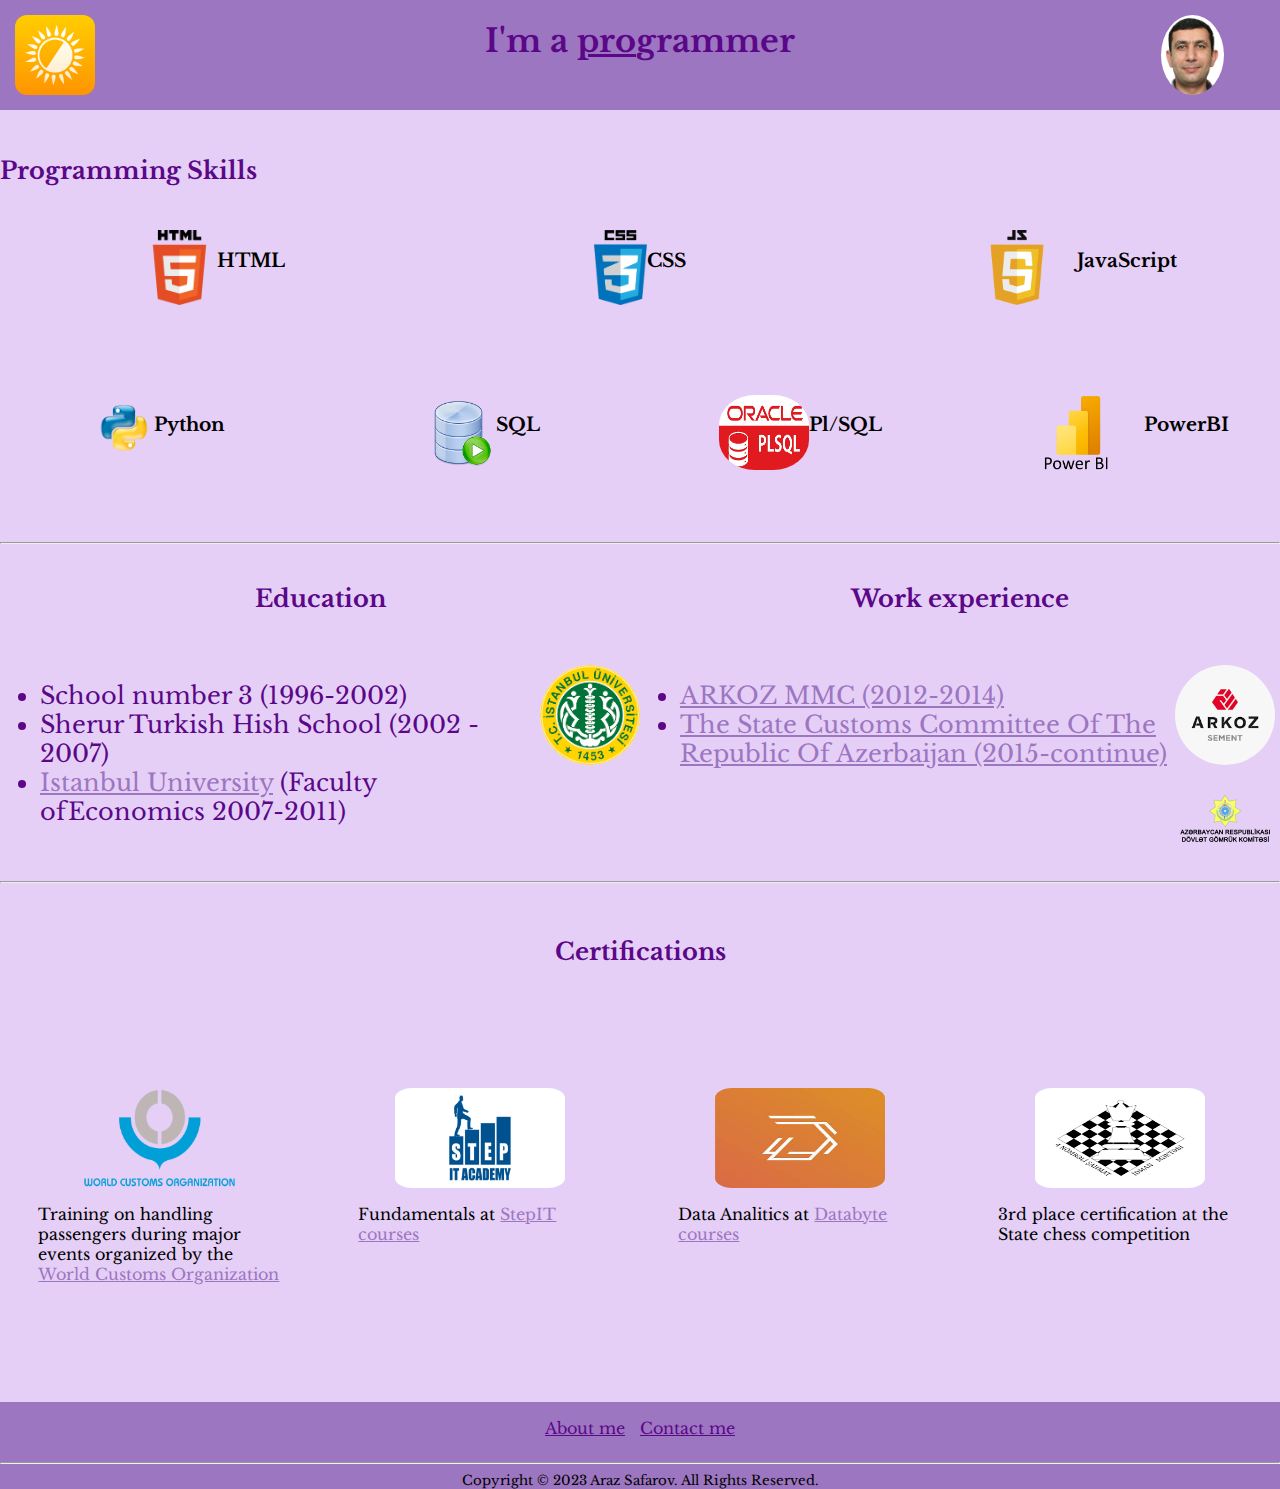
<file: index.html>
<!DOCTYPE html>
<html lang="en">
<head>
    <meta charset="UTF-8">
    <meta name="viewport" content="width=device-width, initial-scale=1.0">
    <title>My WebPage</title>
    <link rel="preconnect" href="https://fonts.googleapis.com">
    <link rel="preconnect" href="https://fonts.gstatic.com" crossorigin>
    <link href="https://fonts.googleapis.com/css2?family=Caveat&family=Libre+Baskerville&display=swap" rel="stylesheet">
    <link rel="stylesheet" href="./style.css">
</head>
<body>
    <div class="container header-bg" style="height: 110px;">
        <div class="row">
            <div class=" sun icon">
                <img src="./images/sun.png" alt="half-sun" height="80" style="border-radius: 15%;">
            </div>
             <h1 class="text">I'm a <span style="text-decoration: underline;">pro</span>grammer</h1>
             <div class="home">
                <img src="./images/my image.jpg" alt="home icon" height="80px" style="border-radius: 50%;">
             </div>
         </div>
    </div>
    <div class="container con-pad">
        <div><h2>Programming Skills</h2></div>
        <div class="column con-pad">
            <div class="row row-small">
                <span class="first-row center"> 
                    <img src="./images/html5-icon-1.png" alt="html icon" height="75">
                    <h3>HTML</h3>
                </span>
                <div class="first-row center">
                <span class="lang">
                    <img src="./images/css.png" alt="css icon" height="75">
                    <h3>CSS</h3>
                </span>
                </div>
                <span class="first-row center">
                    <img src="./images/js.png" alt="javascript icon" height="75">
                    <h3>JavaScript</h3>
                </span>
                
            </div>
        </div>
        <div class="column con-pad">
            <div class="row row-small">
                <span class="lang second-row center">
                    <img src="./images/7-2-python-logo-free-download-png.png" alt="python icon" height="75">
                    <h3>Python</h3>
                </span>
                <span class="lang second-row center">
                    <img src="./images/sql.png" alt="sql icon" height="75">
                    <h3>SQL</h3>
                </span>
                <span class="lang second-row center">
                    <img src="./images/Oracle-plSql.jpg" alt="pl sql icon" height="75" width="90" style="border-radius: 40%;">
                    <h3>Pl/SQL</h3>
                </span>
                <span class="lang second-row center"> 
                    <img src="./images/power-bi.png" alt="power-bi icon" height="75">
                    <h3>PowerBI</h3>
                </span>
                
            </div>
        </div>
        <hr>
        <div class="row row-small">
            <div class="column first-row" >
                <div class="center con-pad"><h2>Education</h2></div>
                <div class="row center first-row row-small">
                    <ul>
                        <li>School number 3 (1996-2002)</li>
                        <li>Sherur Turkish Hish School (2002 - 2007)</li>
                        <li><a href="https://www.istanbul.edu.tr/en/_">Istanbul University</a> (Faculty ofEconomics 2007-2011)</li>

                    </ul>
                    <div>
                        <img src="./images/istanbul universitesi.png" width="100" style="border-radius: 50%;">
                    </div>
                </div>
            </div> 
            <div class="column first-row" >
                <div class="center con-pad"><h2>Work experience</h2></div>
                <div class="row center first-row row-small">
                    <ul>
                        <li><a href="https://www.arkozsement.com/az">ARKOZ MMC (2012-2014)</a></li>
                        <li><a href="https://customs.gov.az/en">The State Customs Committee Of The Republic Of Azerbaijan (2015-continue)</a></li>
                        
                        
                    </ul>
                    <div>
                        <img src="./images/arkoz.png" height="100" style="border-radius: 50%;">
                        <img src="./images/logo dgk.png" height="100" style="border-radius: 50%;">
                    </div>
                </div>
            </div>
        </div>
        <hr>
        <div class="column">
            <div class="center con-pad"><h2>Certifications</h2></div>
            <div class="row row-small">
                <div class="cer-pad first-row">
                    <div class="column">
                        <div class="center">
                            <img src="./images/WCO_logo.svg.png" alt="world customs organization logo" height="100px" width="170px" class="border-radius">
                        </div>
                        <p>Training on handling passengers during major events organized by the <a href="https://www.wcoomd.org/">World Customs Organization</a></p>
                        
                    </div>
                </div>
                <div class="cer-pad first-row"> 
                    <div class="column">
                        <div class="center">
                            <img src="./images/step_it_academy.jpg" alt="stepIT logo" height="100px" width="170px" class="border-radius">
                        </div>
                        <p>Fundamentals at <a href="https://itstep.az/ru?gclid=CjwKCAjwsKqoBhBPEiwALrrqiC8lIqWGl8637iMixcPEb3L9DbKMMobUrzYXWuAVg19ATjnXDDmGsRoCL8QQAvD_BwE">StepIT courses</a></p> 
                    </div>
                </div>
                <div class="cer-pad first-row">
                    <div class="column">
                        <div class="center">
                            <img src="./images/Без названия.jpeg" alt="databyte logo" height="100px" width="170px" class="border-radius">
                        </div>
                        <p>Data Analitics at <a href="https://az.linkedin.com/in/databyte-az">Databyte courses</a></p> 
                    </div>
                </div>
                <div class="cer-pad first-row">
                    <div>
                        <div class="center">
                            <img src="./images//chess.png" alt="databyte logo" height="100px" width="170px" class="border-radius">
                        </div>
                        <p>3rd place certification at the State chess competition</p>
                    </div>
                </div>        
            </div>
        </div>
    </div>
    <div class="container header-bg">
        <div class="center">
            <div class="row footer-gp row-small">
                <div class="center footer-space">
                    <p><a href="./public/about.html" class="contact-clr">About me</a></p>
                </div>
                <div class="center footer-space">
                    <a href="./public/contact.html" class="contact-clr">Contact me</a>
                </div>
            </div>

        </div>
        <hr>
        <footer class="center">
            <small>
                Copyright © 2023 Araz Safarov. All Rights Reserved.
            </small>
        </footer>
    </div>
    
</body>
</html>
</file>
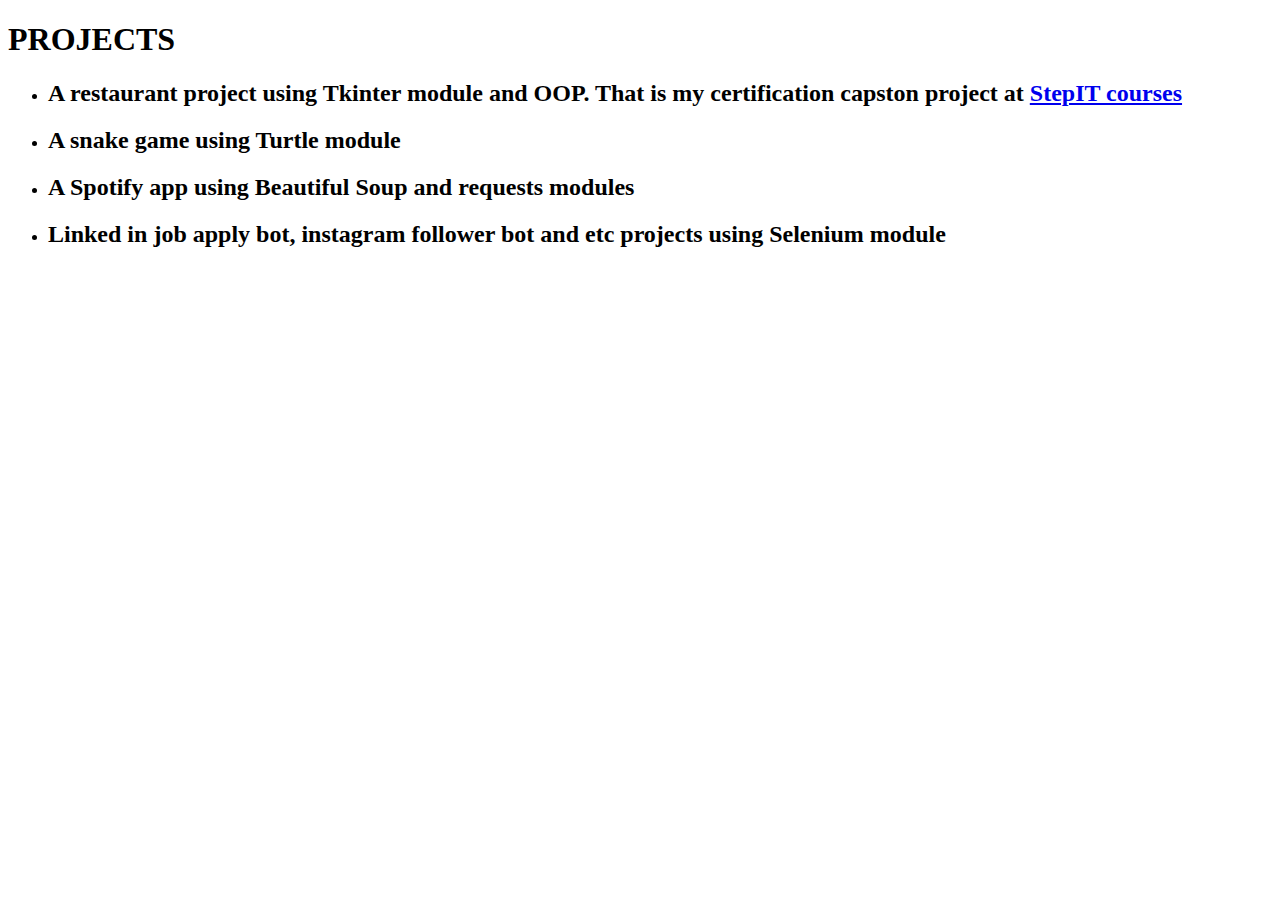
<file: projects/projects.html>
<!DOCTYPE html>
<html lang="en">
<head>
    <meta charset="UTF-8">
    <meta name="viewport" content="width=device-width, initial-scale=1.0">
    <title>Python experience</title>
</head>
<body>
    <h1>PROJECTS</h1>
    <ul>
        <li><h2>A restaurant project using Tkinter module and OOP. That is my certification capston project at <a href="https://itstep.az/ru?gclid=CjwKCAjwsKqoBhBPEiwALrrqiHclA2IMvkSpayqOtrZNB9kUUHQ-zhbK5UZED0uPsYewqa5o2qYGShoCaxAQAvD_BwE">StepIT courses</a></h2></li>
        <li><h2>A snake game using Turtle module</li>
        <li><h2>A Spotify app using Beautiful Soup and requests modules</h2></li>
        <li><h2>Linked in job apply bot, instagram follower bot and etc projects using Selenium module</h2></li>
    </ul>
</body>
</html>
</file>
<file: style.css>
body{
    font-family: 'Caveat', cursive;
    font-family: 'Libre Baskerville', serif;
    width: 100%;   
    background-color: #E5CFF7;
    padding: 0;
    margin: 0;
}

.container {
    display: block;
    position: relative;
    width: 100%;
    padding: 0;
    margin: 0;
}

.header-bg {
    background-color: #9D76C1;
}

.sun {
    
    padding-left: 15px;
    padding-top: 15px;
}

.row {
    display: flex;
    flex-direction: row;

}

.column {
    display: flex;
    flex-direction: column;
}

.text {
    color: #5B0888;
    text-align: center;
}

h1 {
    flex: 10;
}
.icon {
    flex: 1;
}

.home {
    flex: 1;
    padding-top: 15px;
    padding-right: 15px;
}

.color-lighter {
    background-color: #9D76C1;
}

.lang{
    display: flex;
}

.first-row {
    flex: 1;
}

.second-row {
    flex: 1;
}

.center {
    display: flex;
    justify-content: center;
}

.bolder {
    font: bold;
}

h2 {
    color: #5B0888;
}

.con-pad {
    padding-top: 2%;
    padding-bottom: 5%;
}

.column-pad {
    padding: 0;
    margin: 0;
}

li {
    color: #5B0888;
    font-size: 1.5rem;
    font-weight: 15;
}

a {
    color: #9D76C1;
}

.cer-pad {
    padding: 3%;
}

.border-radius {
    border-radius: 10%;
}

.footer-gp{
    display: flex;
    gap: 15px;
}

.footer-space{
    display: flex;
    align-items: center;
}

.contact-clr {
    color: #5B0888;
}

@media (max-width: 800px) {
    .row-small{
        display: flex;
        flex-direction: column;
    }
}
</file>
